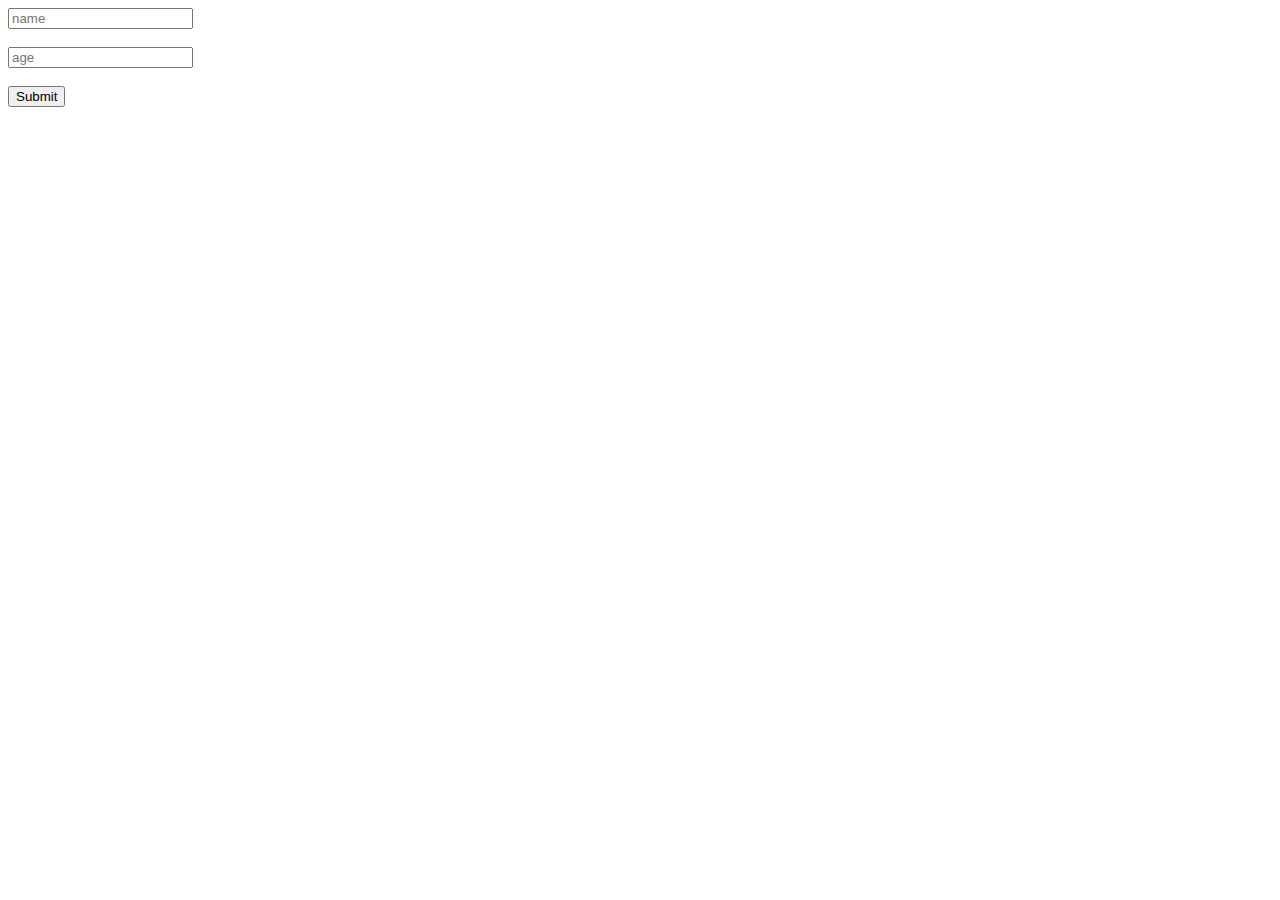
<file: php/form(php).html>
<!DOCTYPE html>
<html lang="en">
<head>
    <meta charset="UTF-8">
    <meta http-equiv="X-UA-Compatible" content="IE=edge">
    <meta name="viewport" content="width=device-width, initial-scale=1.0">
    <title>Document</title>
</head>
<body>
    <form action="form(php).php" method="GET">
        <!-- POST GET REQUEST(works for both get and post) -->
        <input type="text"name="fname" placeholder="name"><br><br>
        <input type="text"name="fage" placeholder="age"><br><br>

<input type="submit" name="save" id="">
    </form>
</body>
</html>
</file>
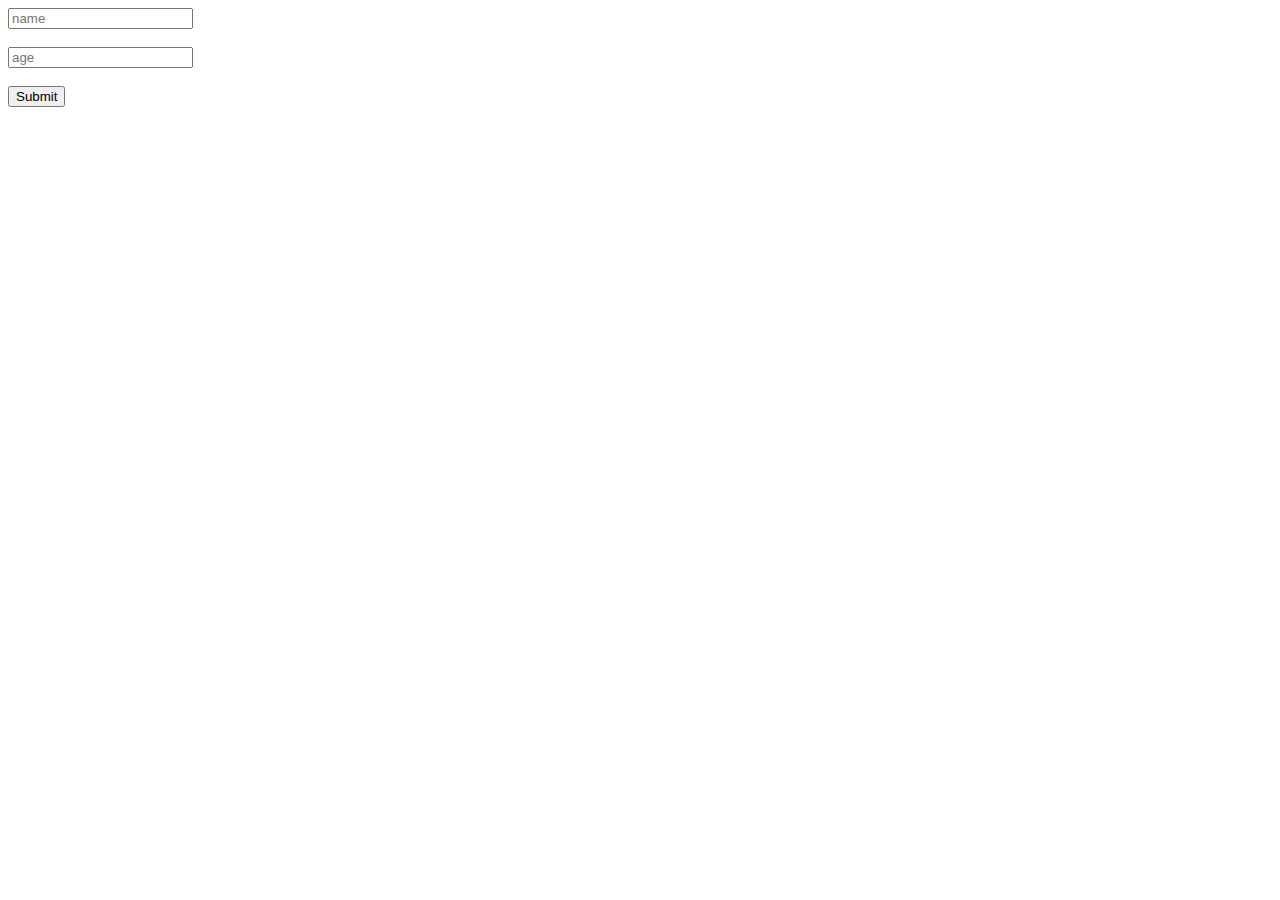
<file: php/form2.html>
<!DOCTYPE html>
<html lang="en">
<head>
    <meta charset="UTF-8">
    <meta http-equiv="X-UA-Compatible" content="IE=edge">
    <meta name="viewport" content="width=device-width, initial-scale=1.0">
    <title>form2</title>
</head>
<body>
    <form action="form2.php" method="GET">
        <!-- POST GET REQUEST(works for both get and post) -->
        <input type="text"name="fname" placeholder="name"><br><br>
        <input type="text"name="fage" placeholder="age"><br><br>

<input type="submit" name="save" id="">
    </form>
    
</body>
</html>
</file>
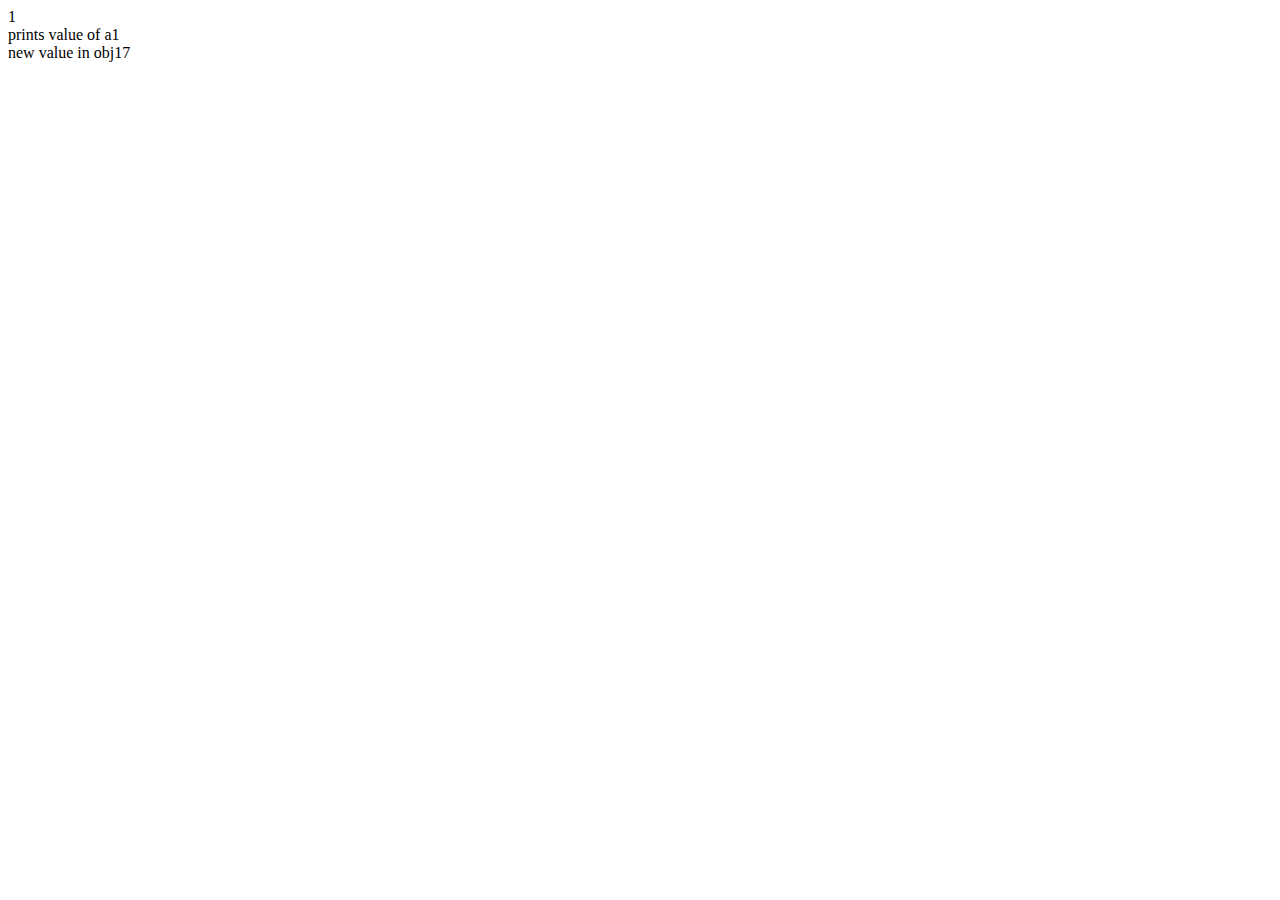
<file: php/crud/crud/rec_tup.html>
<!DOCTYPE html>
<html lang="en">
<head>
    
</head>
<body>
    <script>
let obj={
        a:1,
        b:2
};
document.write(obj.a+ "<br>");
Object.freeze(obj);
obj.a=20;//wont work
document.write("prints value of a"+obj.a +"<br>");
let z={ p:17,b:14};
obj=z;
obj.a=z.p;
document.write("new value in obj"+obj.a);
// abc(obj);
// function abc(x){
   
   //     // document.write(x);
   //     document.write(typeof(x)+"<br>");
   //     document.write(x.a+"<br>"); 
   //     x.a=700;
   //    document.write(x.a+"<br>");
   //     // x={
   //     //     a:77,
   //     //     b:78
   //     // };
   //     // document.write(x.a);
   //     document.write(typeof(x));
   // }
   </script>
    </body>
</html>
</file>
